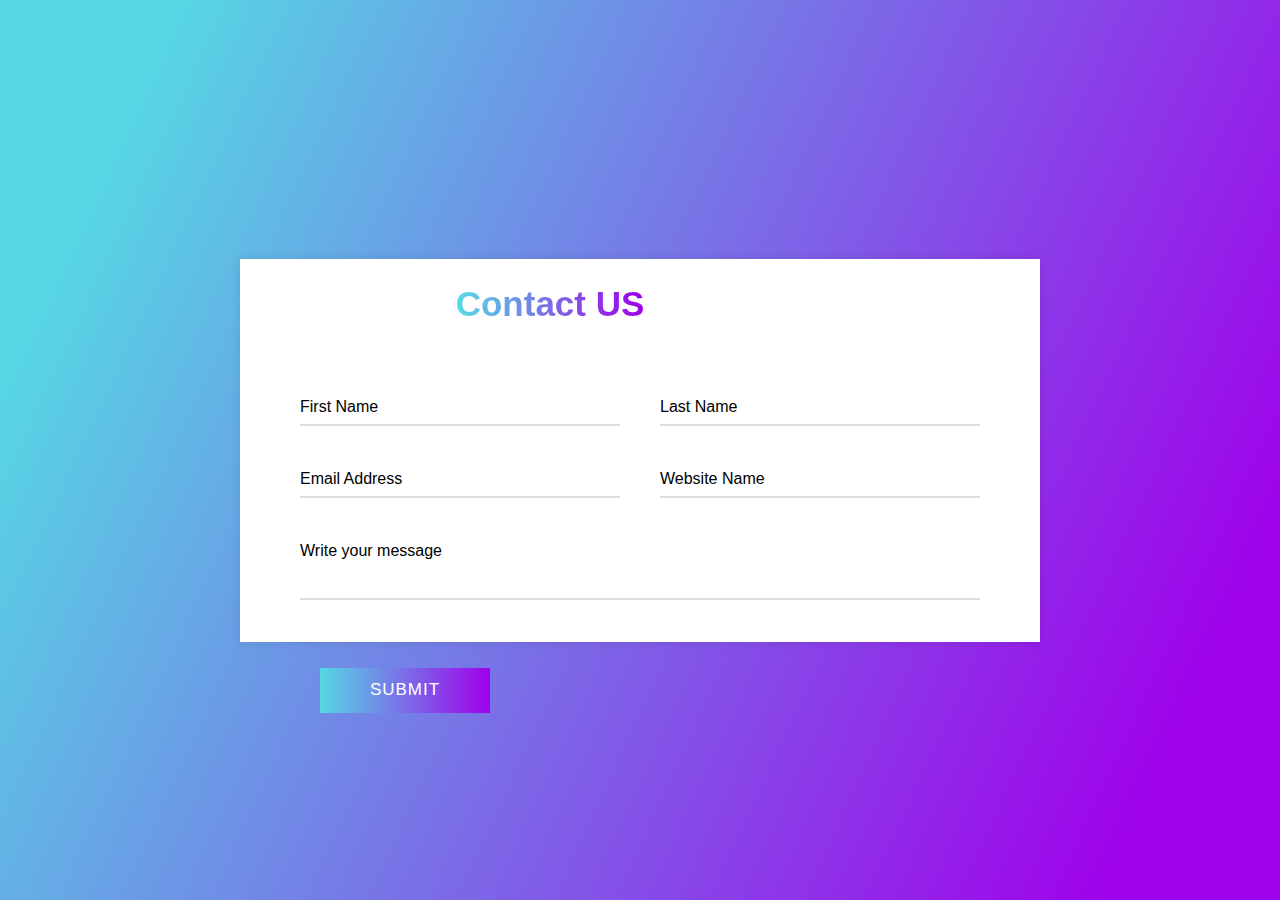
<file: contact.html>
<html>
   <head>
      <meta charset="utf-8">
      <title>Responsive Contact us Form </title>
      <link rel="stylesheet" href="Style.css">
      
   </head>
   <body>
    <div class="container">
        <div class="text"> Contact US</div>
        <form action="#">
           <div class="form-row">
              <div class="input-data">
                 <input type="text" required>
                 <div class="underline"></div>
                 <label for="">First Name</label>
              </div>
              <div class="input-data">
                 <input type="text" required>
                 <div class="underline"></div>
                 <label for="">Last Name</label>
              </div>
           </div>
           <div class="form-row">
              <div class="input-data">
                 <input type="text" required>
                 <div class="underline"></div>
                 <label for="">Email Address</label>
              </div>
              <div class="input-data">
                 <input type="text" required>
                 <div class="underline"></div>
                 <label for="">Website Name</label>
              </div>
           </div>
           <div class="form-row">
              <div class="input-data textarea">
                 <textarea rows="8" cols="80" required></textarea>
                 <br />
                 <div class="underline"></div>
                 <label for="">Write your message</label>
                 <br />
                 <div class="form-row submit-btn">
                    <div class="input-data">
                       <div class="inner"></div>
                       <input type="submit" value="submit">
                    </div>
                 </div>
              </div>
           </div>
        </form>
     </div>
   </body>
</html>
</file>
<file: Style.css>
*{
  margin: 0;
  padding: 0;
  box-sizing: border-box;
  font-family: "Josefin Sans", sans-serif;
}
header {
  width: 100%;
  height: 100vh;
  background-image: linear-gradient(rgba(0, 0, 0, 0.3), rgba(0, 0, 0, 0.15)),
    url("computer pics/background.webp");
  background-repeat: no-repeat;
  background-size: cover;
}

nav {
  width: 100%;
  height: 15vh;
  background: rgba(0, 0, 0, 0.2);
  color: white;
  display: flex;
  justify-content: space-between;
  align-items: center;
  text-transform: uppercase;
}
nav .logo {
  width: 25%;
  text-align: center;

}
nav .menu {
  width: 40%;
  display: flex;
  justify-content: space-around;
}
nav .menu a {
  color: #00b894;
  text-decoration: none;
}
main {
  width: 100%;
  height: 85vh;
  display: flex;
  justify-content: center;
  align-items: center;
  text-align: center;
  color: white;
}
section h3 {
  font-size: 35px;
  font-weight: 200;
  letter-spacing: 3px;
  text-shadow: 1px 1px 2px black;
}

section h1 {
  margin: 30px 0 20px 0;
  font-size: 55px;
  font-weight: 700;
  text-shadow: 2px 1px 5px black;
  text-transform: uppercase;
}

section p {
  font-size: 25px;
  word-spacing: 2px;
  margin-bottom: 25px;
  text-shadow: 1px 1px 1px black;
}

section a {
  padding: 12px 30px;
  border-radius: 4px;
  outline: none;
  text-transform: uppercase;
  font-size: 13px;
  font-weight: 500;
  text-decoration: none;
  letter-spacing: 1px;
  transition: all 0.5s ease;
}

section .btnone {
  /*background: #00b894;*/
  background: #fff;
  color: #000;
}

.btnone:hover {
  background: #00b894;
  color: white;
}

section .btntwo {
  background: #00b894;
  color: white;
}

.btntwo:hover {
  background: #fff;
  color: #000;
}

.change_content:after {
  content: "";
  animation: changetext 10s infinite linear;
  color: #00b894;

}
* margin: 0;
  padding: 0;
  box-sizing: border-box;
  font-family: "Josefin Sans", sans-serif;
}
.container{
  display: flex: ;
  width: 50%;
}
.box{
  flex: 1;
  overflow: hidden;
  transition: .5s;
  margin: 0 2%;
  box-shadow: 0  rgba(0, 0, 0, 1.0); 
}
  .box > img {
  width: 50%;
  height: calc(100% - 10vh);
  object-fit: cover;
  transition: .5s;
}
}
.box > img {
  width: 50%;
  height: calc(100% - 10vh);
  object-fit: cover;
  transition: .5s;
}
.box > span{
  font-size: 3.8vh;
  display: block;
  text-align: center;
  height: 10vh;
  line-height: 2.6;

}
.box:hover{flex: 1 1 50%;}
.box:hover > img{ 
  width: 100%;
height: 100%;
}
*{
  margin: 0;
  padding: 0;
  box-sizing: border-box;
  font-family: 'Poppins', sans-serif;
}
.about-us{
  height: 100vh;
  width: 100%;
  padding: 90px 0;
  background: #ddd;
}
.pic{
  height: auto;
  width:  302px;
}
.about{
  width: 1130px;
  max-width: 85%;
  margin: 0 auto;
  display: flex;
  align-items: center;
  justify-content: space-around;
}
.text{
  width: 540px;
}
.text h2{
  font-size: 90px;
  font-weight: 600;
  margin-bottom: 10px;
}
.text h5{
  font-size: 22px;
  font-weight: 500;
  margin-bottom: 20px;
}
span{
  color: #4070f4;
}
.text p{
  font-size: 18px;
  line-height: 25px;
  letter-spacing: 1px;
}
.data{
  margin-top: 30px;
}
.hire{
  font-size: 18px;
  background: #4070f4;
  color: #fff;
  text-decoration: none;
  border: none;
  padding: 8px 25px;
  border-radius: 6px;
  transition: 0.5s;
}
.hire:hover{
  background: #000;
  border: 1px solid #4070f4;
}
*{
  margin: 0;
  padding: 0;
  outline: none;
  box-sizing: border-box;
  font-family: 'Poppins', sans-serif;
}
body{
  display: flex;
  align-items: center;
  justify-content: center;
  min-height: 100vh;
  padding: 40px;
  background: linear-gradient(115deg, #56d8e4 10%, #9f01ea 90%);
}
.container{
  max-width: 800px;
  background: #fff;
  width: 800px;
  padding: 25px 40px 10px 40px;
  box-shadow: 0px 0px 10px rgba(0,0,0,0.1);
}
.container .text{
  text-align: center;
  font-size: 35px;
  font-weight: 600;
  background: -webkit-linear-gradient(right, #56d8e4, #9f01ea, #56d8e4, #9f01ea);
  -webkit-background-clip: text;
  -webkit-text-fill-color: transparent;
}
.container form{
  padding: 30px 0 0 0;
}
.container form .form-row{
  display: flex;
  margin: 32px 0;
}
form .form-row .input-data{
  width: 100%;
  height: 40px;
  margin: 0 20px;
  position: relative;
}
form .form-row .textarea{
  height: 70px;
}
.input-data input,
.textarea textarea{
  display: block;
  width: 100%;
  height: 100%;
  border: none;
  font-size: 17px;
  border-bottom: 2px solid rgba(0,0,0, 0.12);
}
.input-data input:focus ~ label, .textarea textarea:focus ~ label,
.input-data input:valid ~ label, .textarea textarea:valid ~ label{
  transform: translateY(-20px);
  font-size: 14px;
  color: #3498db;
}
.textarea textarea{
  resize: none;
  padding-top: 10px;
}
.input-data label{
  position: absolute;
  pointer-events: none;
  bottom: 10px;
  font-size: 16px;
  transition: all 0.3s ease;
}
.textarea label{
  width: 100%;
  bottom: 40px;
  background: #fff;
}
.input-data .underline{
  position: absolute;
  bottom: 0;
  height: 2px;
  width: 100%;
}
.input-data .underline:before{
  position: absolute;
  content: "";
  height: 2px;
  width: 100%;
  background: #3498db;
  transform: scaleX(0);
  transform-origin: center;
  transition: transform 0.3s ease;
}
.input-data input:focus ~ .underline:before,
.input-data input:valid ~ .underline:before,
.textarea textarea:focus ~ .underline:before,
.textarea textarea:valid ~ .underline:before{
  transform: scale(1);
}
.submit-btn .input-data{
  overflow: hidden;
  height: 45px!important;
  width: 25%!important;
}
.submit-btn .input-data .inner{
  height: 100%;
  width: 300%;
  position: absolute;
  left: -100%;
  background: -webkit-linear-gradient(right, #56d8e4, #9f01ea, #56d8e4, #9f01ea);
  transition: all 0.4s;
}
.submit-btn .input-data:hover .inner{
  left: 0;
}
.submit-btn .input-data input{
  background: none;
  border: none;
  color: #fff;
  font-size: 17px;
  font-weight: 500;
  text-transform: uppercase;
  letter-spacing: 1px;
  cursor: pointer;
  position: relative;
  z-index: 2;
}
@media (max-width: 700px) {
  .container .text{
    font-size: 30px;
  }
  .container form{
    padding: 10px 0 0 0;
  }
  .container form .form-row{
    display: block;
  }
  form .form-row .input-data{
    margin: 35px 0!important;
  }
  .submit-btn .input-data{
    width: 40%!important;
  }
}
</file>
